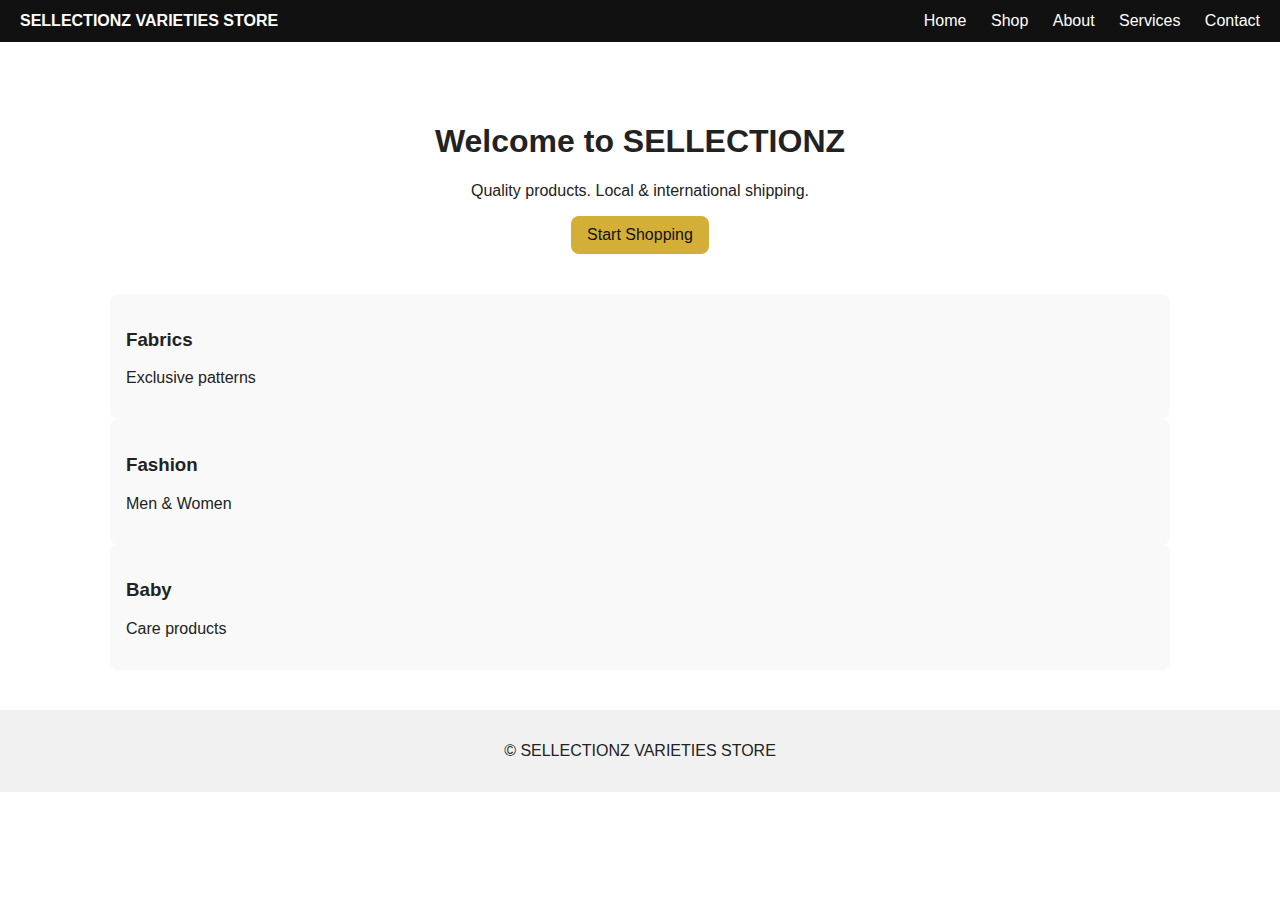
<file: index.html>
<!doctype html>
<html lang="en">
<head>
  <meta charset="utf-8" />
  <meta name="viewport" content="width=device-width,initial-scale=1" />
  <title>SELLECTIONZ VARIETIES STORE</title>
  <link rel="stylesheet" href="style.css">
</head>
<body>
  <header class="nav">
    <div class="brand">SELLECTIONZ VARIETIES STORE</div>
    <nav>
      <a href="index.html">Home</a>
      <a href="shop.html">Shop</a>
      <a href="about.html">About</a>
      <a href="services.html">Services</a>
      <a href="contact.html">Contact</a>
      
    </nav>
  </header>

  <main class="container">
    <section class="hero">
      <h1>Welcome to SELLECTIONZ</h1>
      <p>Quality products. Local & international shipping.</p>
      <a class="btn" href="shop.html">Start Shopping</a>
    </section>

    <section class="features">
      <div class="card"><h3>Fabrics</h3><p>Exclusive patterns</p></div>
      <div class="card"><h3>Fashion</h3><p>Men & Women</p></div>
      <div class="card"><h3>Baby</h3><p>Care products</p></div>
    </section>
  </main>

  <footer class="footer">
    <p>&copy; SELLECTIONZ VARIETIES STORE</p>
  </footer>

  <script src="script.js"></script>
</body>
</html>
</file>
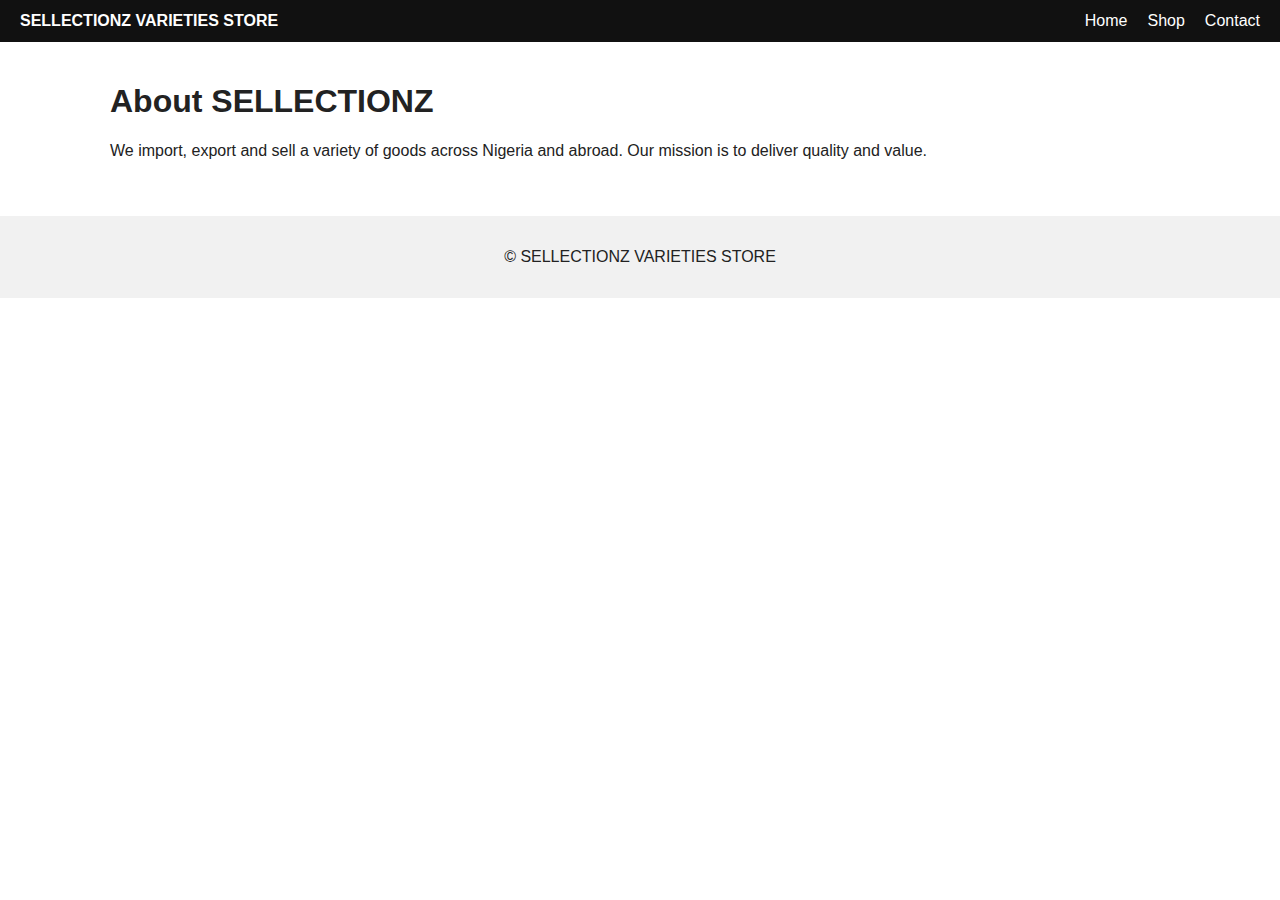
<file: about.html>
<!doctype html>
<html lang="en"><head><meta charset="utf-8"/><meta name="viewport" content="width=device-width,initial-scale=1"/><title>About - SELLECTIONZ</title><link rel="stylesheet" href="style.css"></head><body>
<header class="nav"><div class="brand">SELLECTIONZ VARIETIES STORE</div><nav><a href="index.html">Home</a><a href="shop.html">Shop</a><a href="contact.html">Contact</a></nav></header>
<main class="container">
  <h1>About SELLECTIONZ</h1>
  <p>We import, export and sell a variety of goods across Nigeria and abroad. Our mission is to deliver quality and value.</p>
</main>
<footer class="footer"><p>&copy; SELLECTIONZ VARIETIES STORE</p></footer>
<script src="script.js"></script></body></html>
</file>
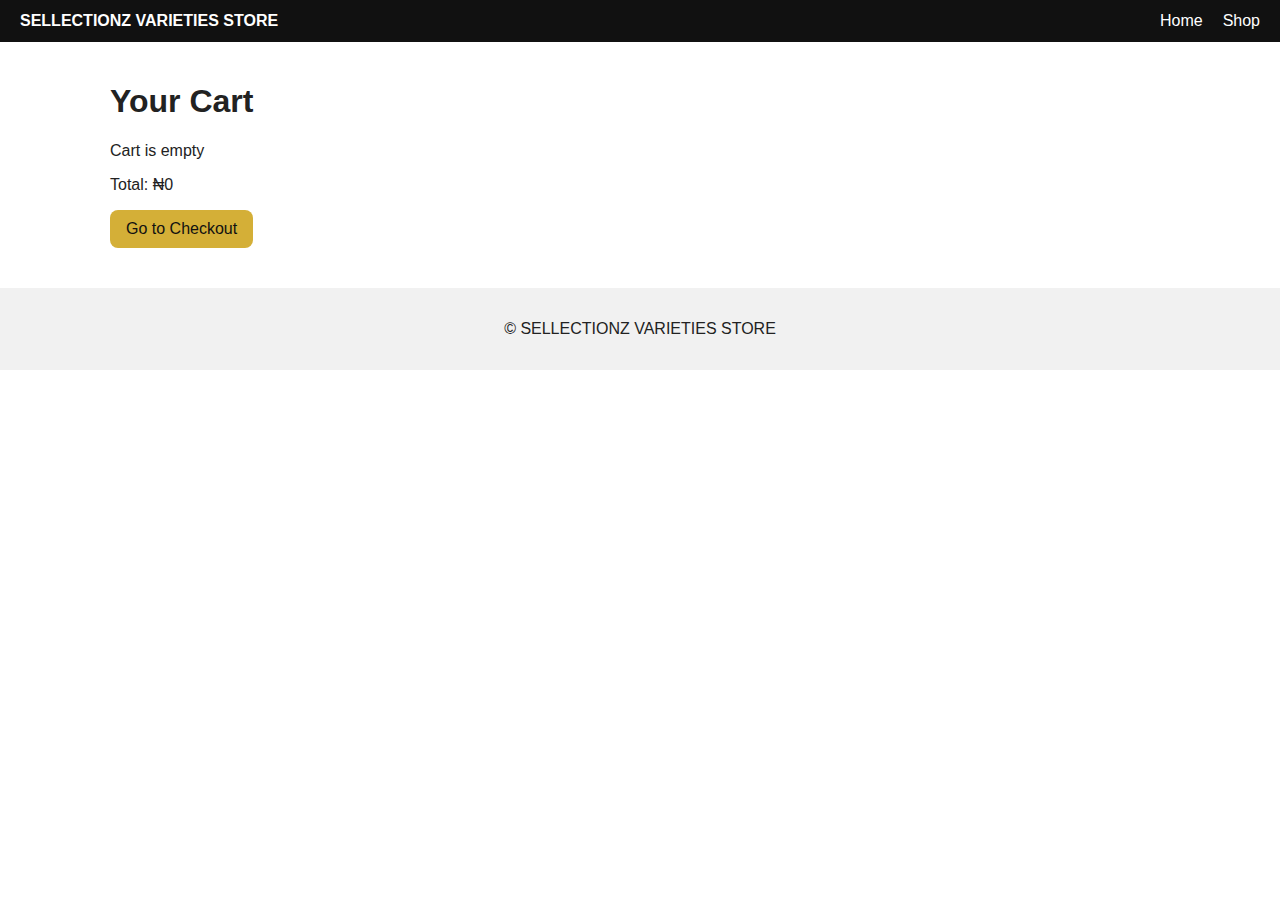
<file: cart.html>
<!doctype html><html lang="en"><head><meta charset="utf-8"/><meta name="viewport" content="width=device-width,initial-scale=1"/><title>Cart</title><link rel="stylesheet" href="style.css"></head><body>
<header class="nav"><div class="brand">SELLECTIONZ VARIETIES STORE</div><nav><a href="index.html">Home</a><a href="shop.html">Shop</a></nav></header>
<main class="container"><h1>Your Cart</h1><div id="cart-items"></div><div id="cart-summary"></div><a class="btn" id="checkout-link" href="checkout.html">Go to Checkout</a></main>
<footer class="footer"><p>&copy; SELLECTIONZ VARIETIES STORE</p></footer>
<script src="script.js"></script>
</body></html>
</file>
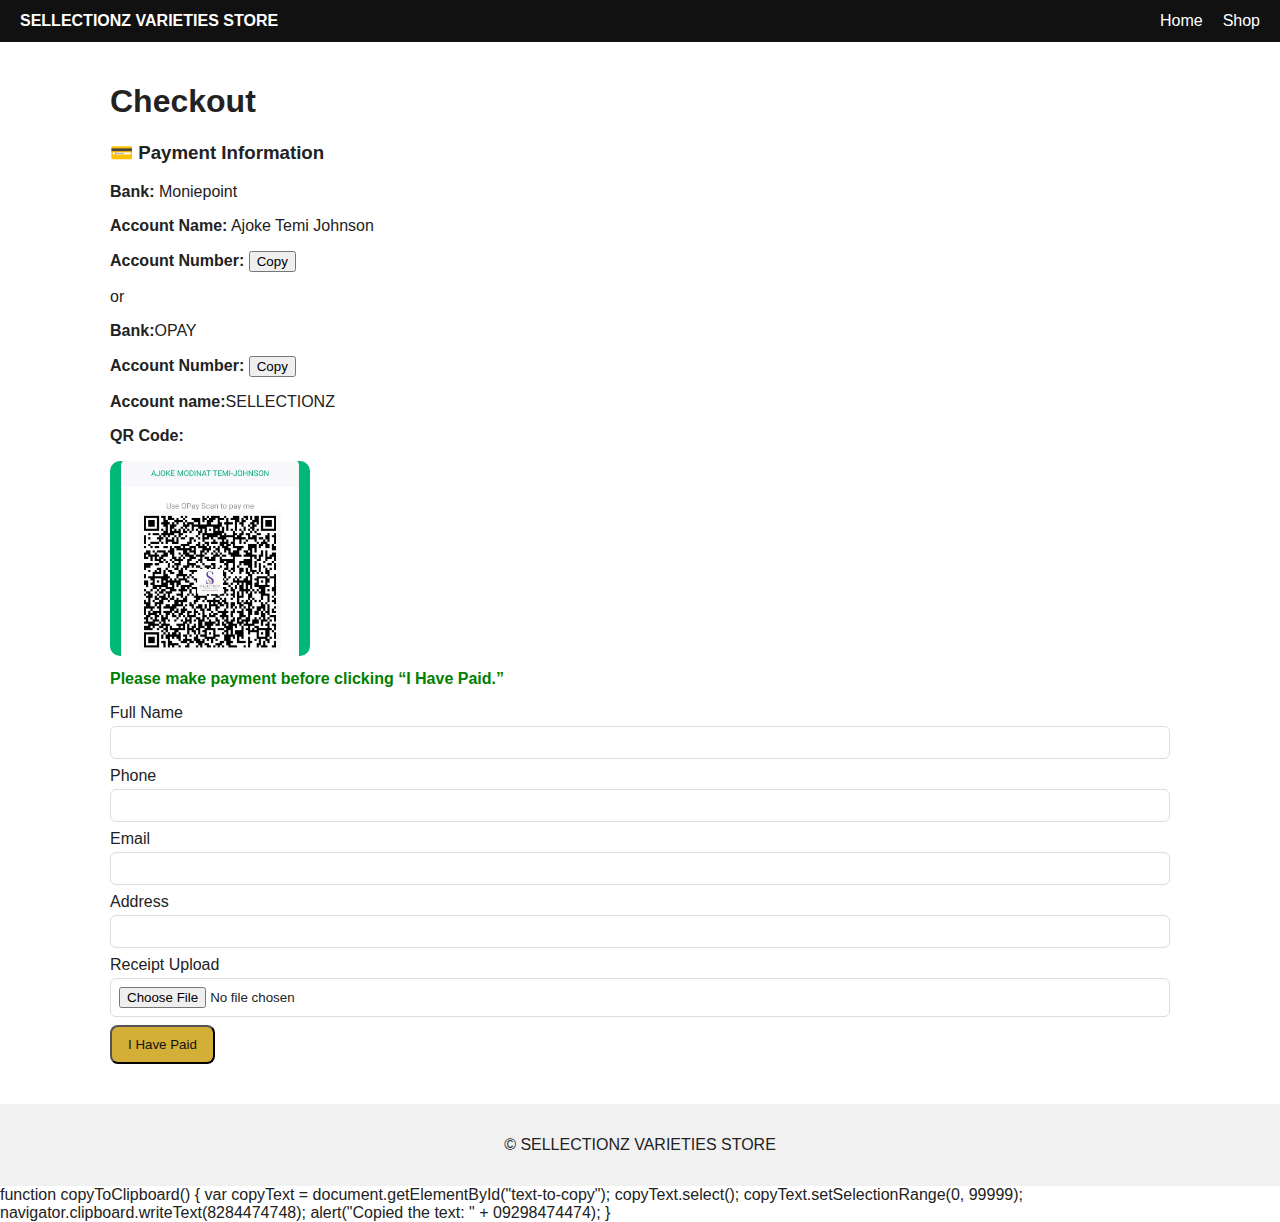
<file: checkout.html>
<!doctype html><html lang="en"><head><meta charset="utf-8"/><meta name="viewport" content="width=device-width,initial-scale=1"/><title>Checkout</title><link rel="stylesheet" href="style.css"></head><body>
<header class="nav"><div class="brand">SELLECTIONZ VARIETIES STORE</div><nav><a href="index.html">Home</a><a href="shop.html">Shop</a></nav></header>
<main class="container"><h1>Checkout</h1>
<div class="payment-info">
  <h3>💳 Payment Information</h3>
  <p><strong>Bank:</strong> Moniepoint</p>
  <p><strong>Account Name:</strong> Ajoke Temi Johnson</p>
  <p><strong>Account Number:</strong>  <input type="null" id="text-to-copy" value="6345714489" style="position: absolute; left: -9999px;"> <button onclick="copyToClipboard()">Copy</button></p>
  or
  <p><strong>Bank:</strong>OPAY</p>
  <strong>Account Number:</strong>  <input type="null" id="text-to-copy" value="9028670432" style="position: absolute; left: -9999px;"> <button onclick="copyToClipboard()">Copy</button></p>
  <p><strong>Account name:</strong>SELLECTIONZ</p>
  <p><strong>QR Code:</strong></p>
  <img src="opay.jpg.jpg" alt="Opay QR Code" width="200" style="border-radius:10px;">
  <p style="margin-top:10px; font-weight:600; color:green;">Please make payment before clicking “I Have Paid.”</p>
</div>

<form id="checkout-form" enctype="multipart/form-data">
  <label>Full Name <input id="fullName" required></label>
  <label>Phone <input id="phone" required></label>
  <label>Email <input id="email" type="email" required></label>
  <label>Address <input id="address" required></label>
  <label>Receipt Upload <input id="receipt" type="file" accept="image/*,application/pdf"></label>
  <button type="submit" class="btn">I Have Paid</button>
</form>
</main><footer class="footer"><p>&copy; SELLECTIONZ VARIETIES STORE</p></footer>
<script src="https://cdn.emailjs.com/dist/email.min.js"></script>
<script src="script.js"></script>
</body></html>


    function copyToClipboard() {
      var copyText = document.getElementById("text-to-copy");
      copyText.select();
      copyText.setSelectionRange(0, 99999);
      navigator.clipboard.writeText(8284474748);
      alert("Copied the text: " + 09298474474);
    }
</file>
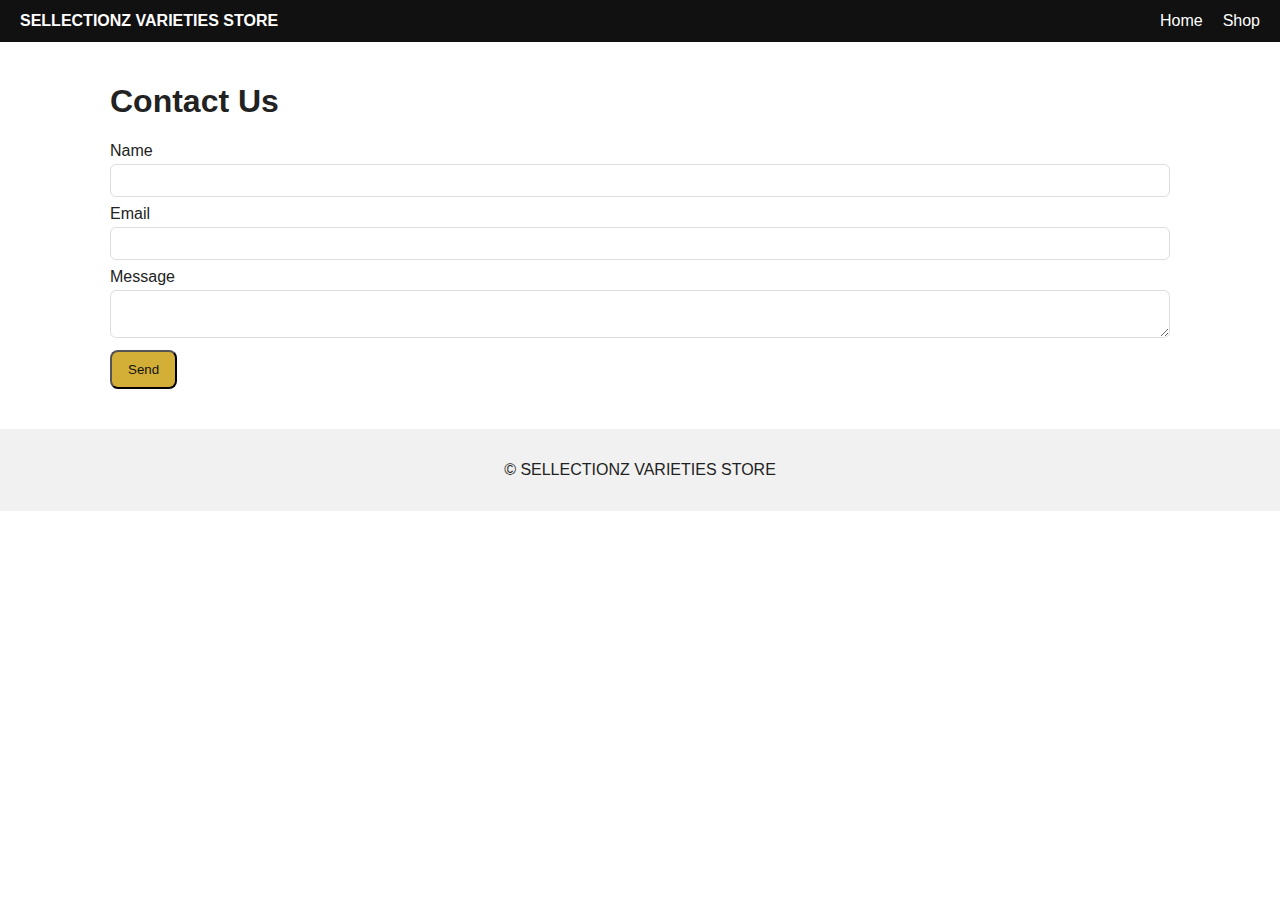
<file: contact.html>
<!doctype html><html lang="en"><head><meta charset="utf-8"/><meta name="viewport" content="width=device-width,initial-scale=1"/><title>Contact</title><link rel="stylesheet" href="style.css"></head><body>
<header class="nav"><div class="brand">SELLECTIONZ VARIETIES STORE</div><nav><a href="index.html">Home</a><a href="shop.html">Shop</a></nav></header>
<main class="container"><h1>Contact Us</h1>
<form id="contact-form">
  <label>Name <input id="contact-name" required></label>
  <label>Email <input id="contact-email" type="email" required></label>
  <label>Message <textarea id="contact-message" required></textarea></label>
  <button type="submit" class="btn">Send</button>
</form>
</main><footer class="footer"><p>&copy; SELLECTIONZ VARIETIES STORE</p></footer>
<script src="https://cdn.emailjs.com/sdk/2.3.2/email.min.js"></script>
<script>
emailjs.init("99FFfPyHHtLcv7wK-");
document.getElementById('contact-form').addEventListener('submit',function(e){
  e.preventDefault();
  emailjs.send('service_uioj559','template_53azhem',{
    full_name:document.getElementById('contact-name').value,
    customer_email:document.getElementById('contact-email').value,
    phone:'',
    address:'',
    order_details:document.getElementById('contact-message').value
  }).then(()=>{alert('Message sent!');document.getElementById('contact-form').reset();}).catch(()=>{alert('Failed to send message');});
});
</script></body></html>
</file>
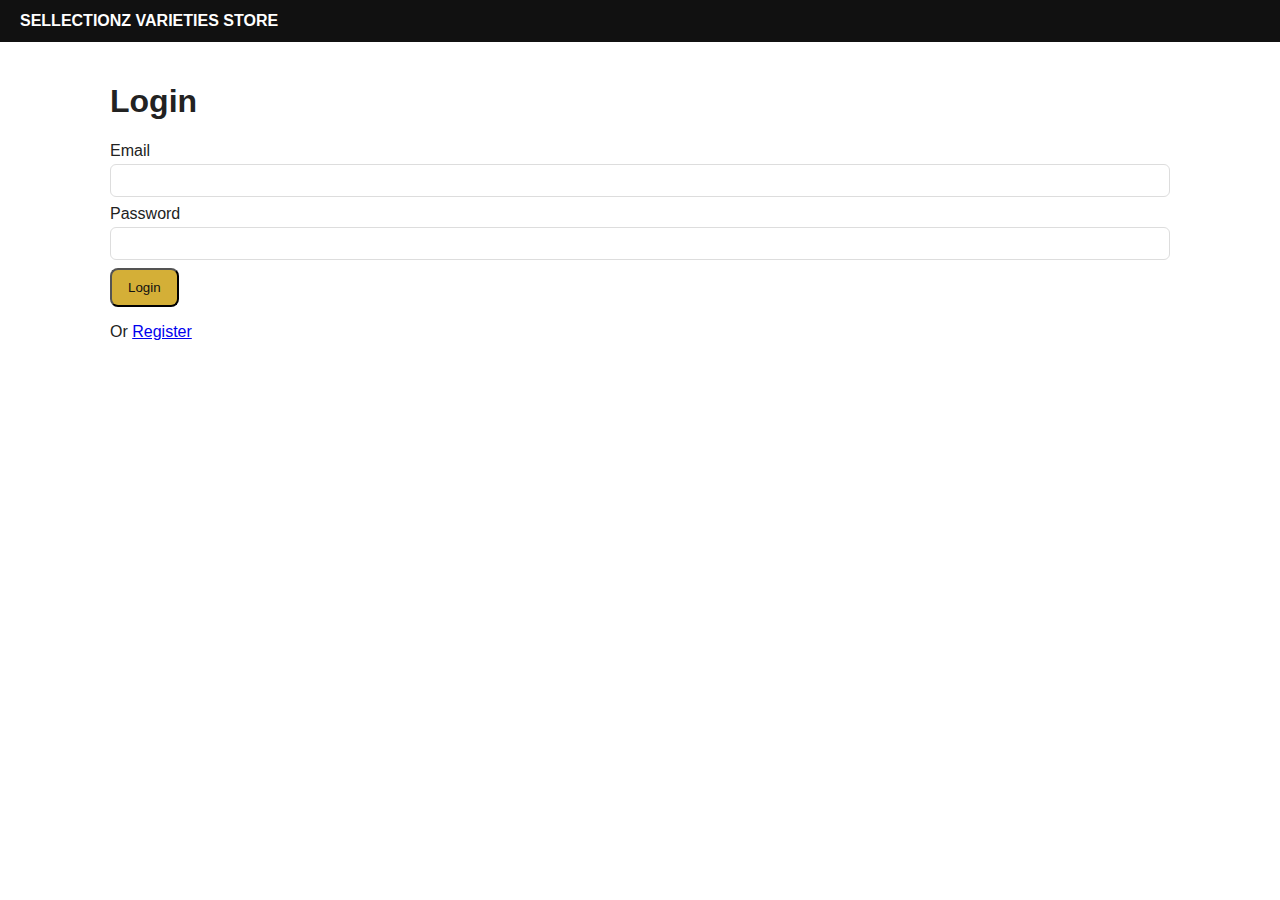
<file: login.html>
<!doctype html><html lang="en"><head><meta charset="utf-8"/><meta name="viewport" content="width=device-width,initial-scale=1"/><title>Login</title><link rel="stylesheet" href="style.css"></head><body>
<header class="nav"><div class="brand">SELLECTIONZ VARIETIES STORE</div></header>
<main class="container">
  <h1>Login</h1>
  <form id="login-form">
    <label>Email <input id="login-email" type="email" required></label>
    <label>Password <input id="login-password" type="password" required></label>
    <button class="btn" type="submit">Login</button>
  </form>
  <p>Or <a href="register.html">Register</a></p>
</main>
<script src="script.js"></script>
</body></html>
</file>
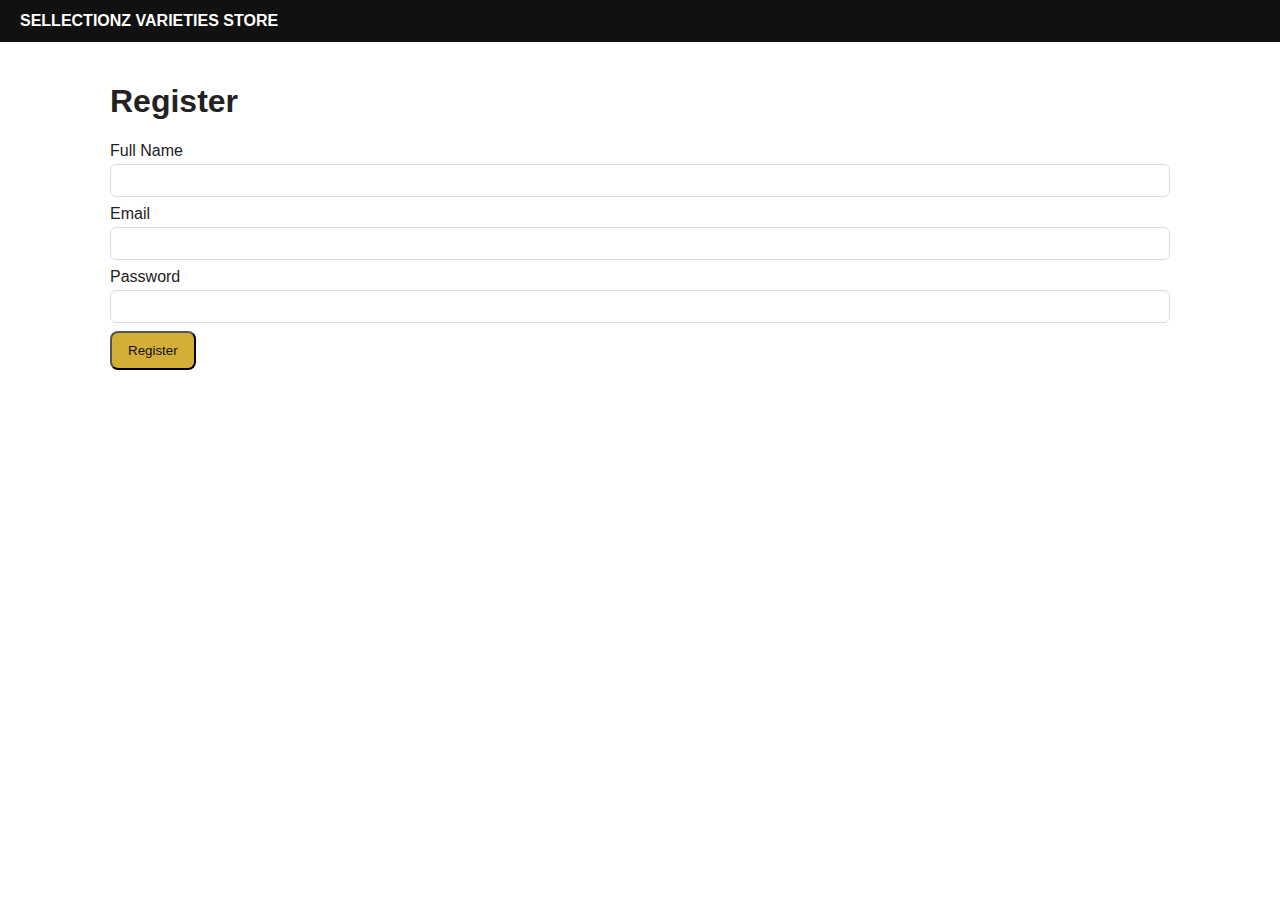
<file: register.html>
<!doctype html?><html lang="en"><head><meta charset="utf-8"/><meta name="viewport" content="width=device-width,initial-scale=1"/><title>Register</title><link rel="stylesheet" href="style.css"></head><body>
<header class="nav"><div class="brand">SELLECTIONZ VARIETIES STORE</div></header>
<main class="container">
  <h1>Register</h1>
  <form id="register-form">
    <label>Full Name <input id="reg-name" required></label>
    <label>Email <input id="reg-email" type="email" required></label>
    <label>Password <input id="reg-password" type="password" required></label>
    <button class="btn" type="submit">Register</button>
  </form>
</main>
<script src="script.js"></script>
</body></html>
</file>
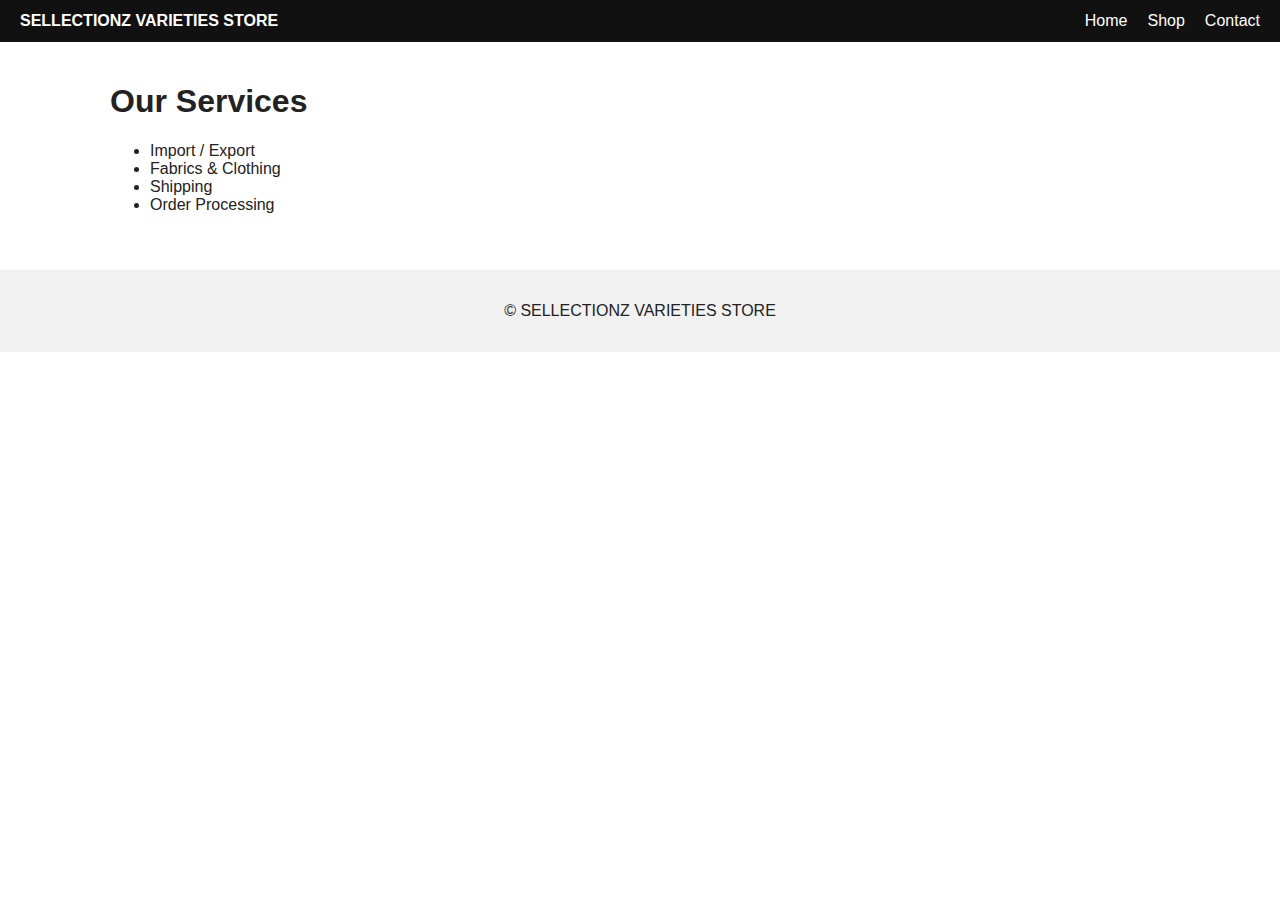
<file: services.html>
<!doctype html><html lang="en"><head><meta charset="utf-8"/><meta name="viewport" content="width=device-width,initial-scale=1"/><title>Services - SELLECTIONZ</title><link rel="stylesheet" href="style.css"></head><body>
<header class="nav"><div class="brand">SELLECTIONZ VARIETIES STORE</div><nav><a href="index.html">Home</a><a href="shop.html">Shop</a><a href="contact.html">Contact</a></nav></header>
<main class="container"><h1>Our Services</h1><ul><li>Import / Export</li><li>Fabrics & Clothing</li><li>Shipping</li><li>Order Processing</li></ul></main>
<footer class="footer"><p>&copy; SELLECTIONZ VARIETIES STORE</p></footer>
<script src="script.js"></script></body></html>
</file>
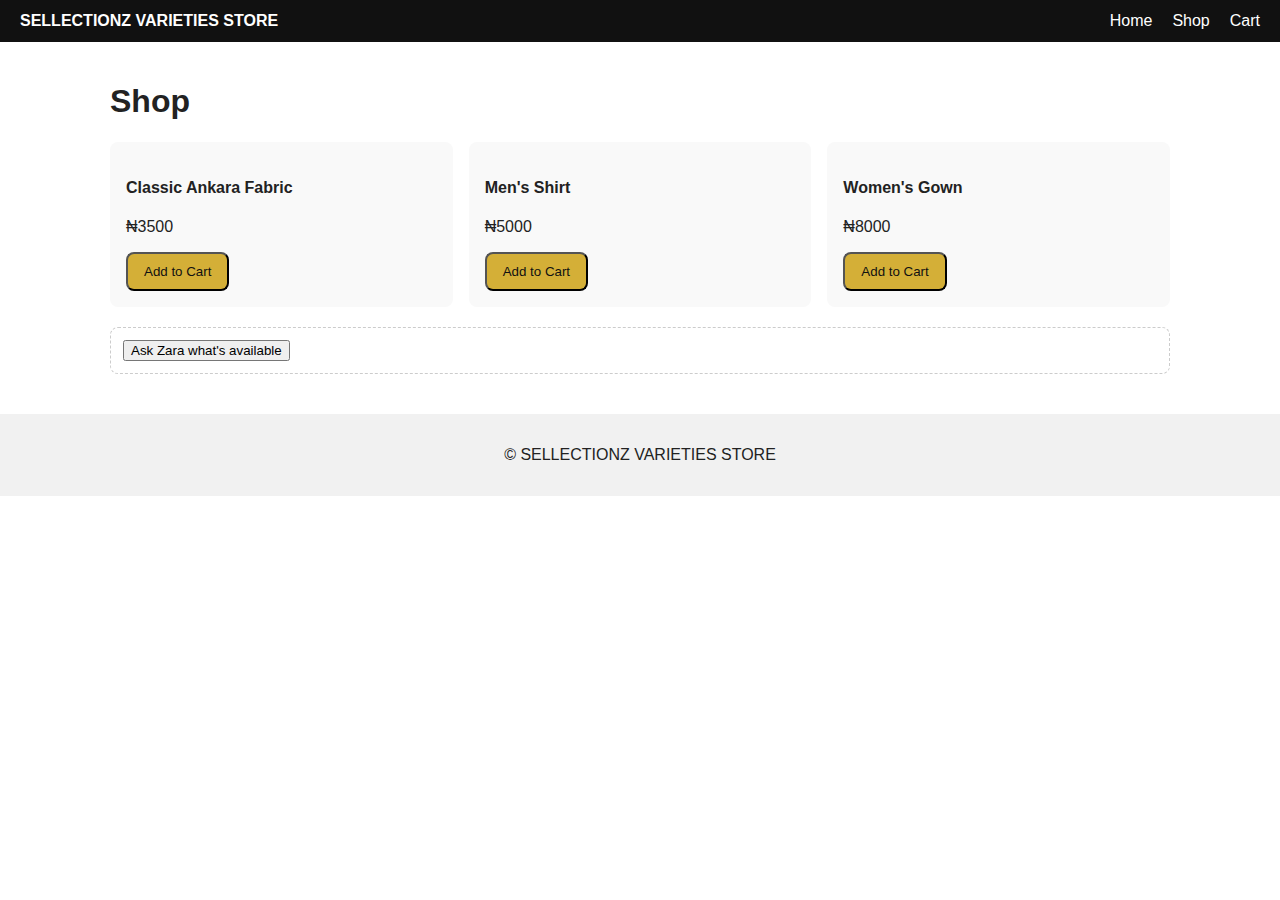
<file: shop.html>
<!doctype html><html lang="en"><head><meta charset="utf-8"/><meta name="viewport" content="width=device-width,initial-scale=1"/><title>Shop - SELLECTIONZ</title><link rel="stylesheet" href="style.css"></head><body>
<header class="nav"><div class="brand">SELLECTIONZ VARIETIES STORE</div><nav><a href="index.html">Home</a><a href="shop.html">Shop</a><a href="cart.html">Cart</a></nav></header>
<main class="container">
  <h1>Shop</h1>
  <div id="product-grid" class="grid"></div>
  <div id="zara" class="zara">
    <button onclick="zaraShowProducts()">Ask Zara what's available</button>
    <div id="zara-response"></div>
  </div>
</main>
<footer class="footer"><p>&copy; SELLECTIONZ VARIETIES STORE</p></footer>
<script src="script.js"></script>
</body></html>
</file>
<file: style.css>
/* Basic styling - responsive */
:root{--gold:#d4af37;--green:#2f8f4b;--orange:#ff8c42;--bg:#fff;}
*{box-sizing:border-box;font-family:Arial,Helvetica,sans-serif}
body{margin:0;background:var(--bg);color:#222}
.nav{display:flex;justify-content:space-between;align-items:center;padding:12px 20px;background:#111;color:#fff}
.nav a{color:#fff;margin-left:12px;text-decoration:none}
.brand{font-weight:700}
.container{padding:20px;max-width:1100px;margin:0 auto}
.hero{padding:40px 0;text-align:center}
.btn{background:var(--gold);color:#111;padding:10px 16px;border-radius:8px;text-decoration:none;display:inline-block}
.grid{display:grid;grid-template-columns:repeat(auto-fit,minmax(200px,1fr));gap:16px}
.card{padding:16px;border-radius:8px;background:#f9f9f9}
.footer{text-align:center;padding:16px;background:#f1f1f1;margin-top:20px}
.zara{margin-top:20px;border:1px dashed #ccc;padding:12px;border-radius:8px}
.thankyou .car{width:80px;height:40px;background:var(--orange);border-radius:6px;margin:20px auto;animation:drive 4s linear infinite}
@keyframes drive{0%{transform:translateX(-200px)}100%{transform:translateX(400px)}}
label{display:block;margin:8px 0}input,textarea{width:100%;padding:8px;margin-top:4px;border-radius:6px;border:1px solid #ddd}
@media(min-width:700px){.nav a{margin-left:20px}}
</file>
